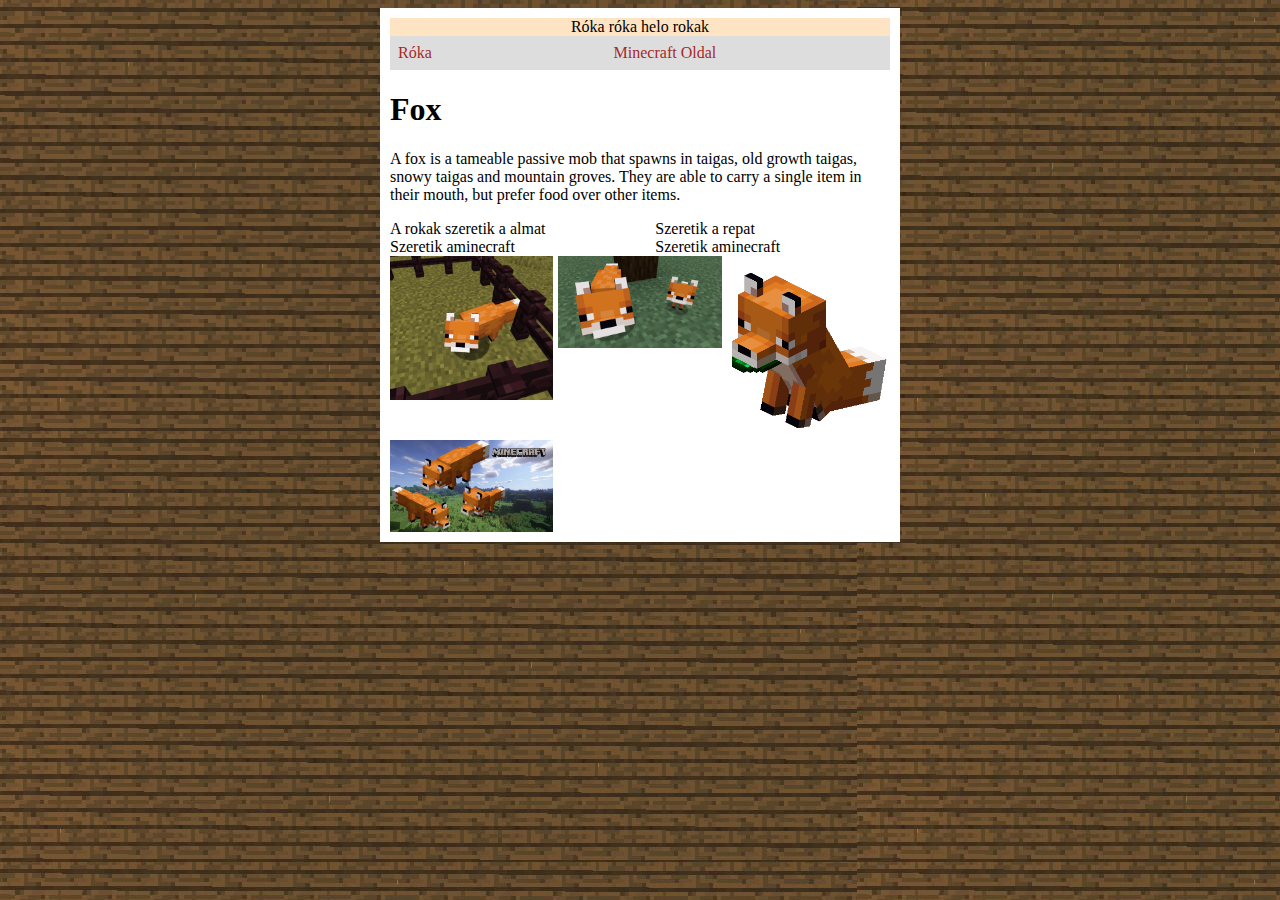
<file: index.html>
<!DOCTYPE html>
<html lang="en">
<head>
    <meta charset="UTF-8">
    <meta http-equiv="X-UA-Compatible" content="IE=edge">
    <meta name="viewport" content="width=device-width, initial-scale=1.0">
    <title>Dobrocsi Kornel, Kadar Laszlo</title>
    <link rel="stylesheet" href="styles.css">
</head>
<body>
<main>
    <header>
        Róka róka helo rokak
    </header>
    <ul>
        <li><a href="index.html">Róka</a></li>
        <li><a href="Minecraft.html">Minecraft Oldal</a></li>
    </ul>
    <article>
        <h1>
            Fox
        </h1>
        <p>A fox is a tameable passive mob that spawns in taigas, old growth taigas, snowy taigas and mountain groves. They are able to carry a single item in their mouth, but prefer food over other items.</p>
        <ul>
            <li>A rokak szeretik a almat</li>
            <li>Szeretik a repat</li>
            <li>Szeretik aminecraft</li>
            <li>Szeretik aminecraft</li>
        </ul>
        <section class="galeria">
            <img class="kep" src="kepek/fox.png" alt="1kep">
            <img class="kep" src="kepek/fox1.png" alt="2kep">
            <img class="kep" src="kepek/fox2.png" alt="">
            <img class="kep" src="kepek/fox3.png" alt="1kep">
        </section>

    </article>
    <footer>
    
    </footer>
</main>
</body>
</html>
</file>
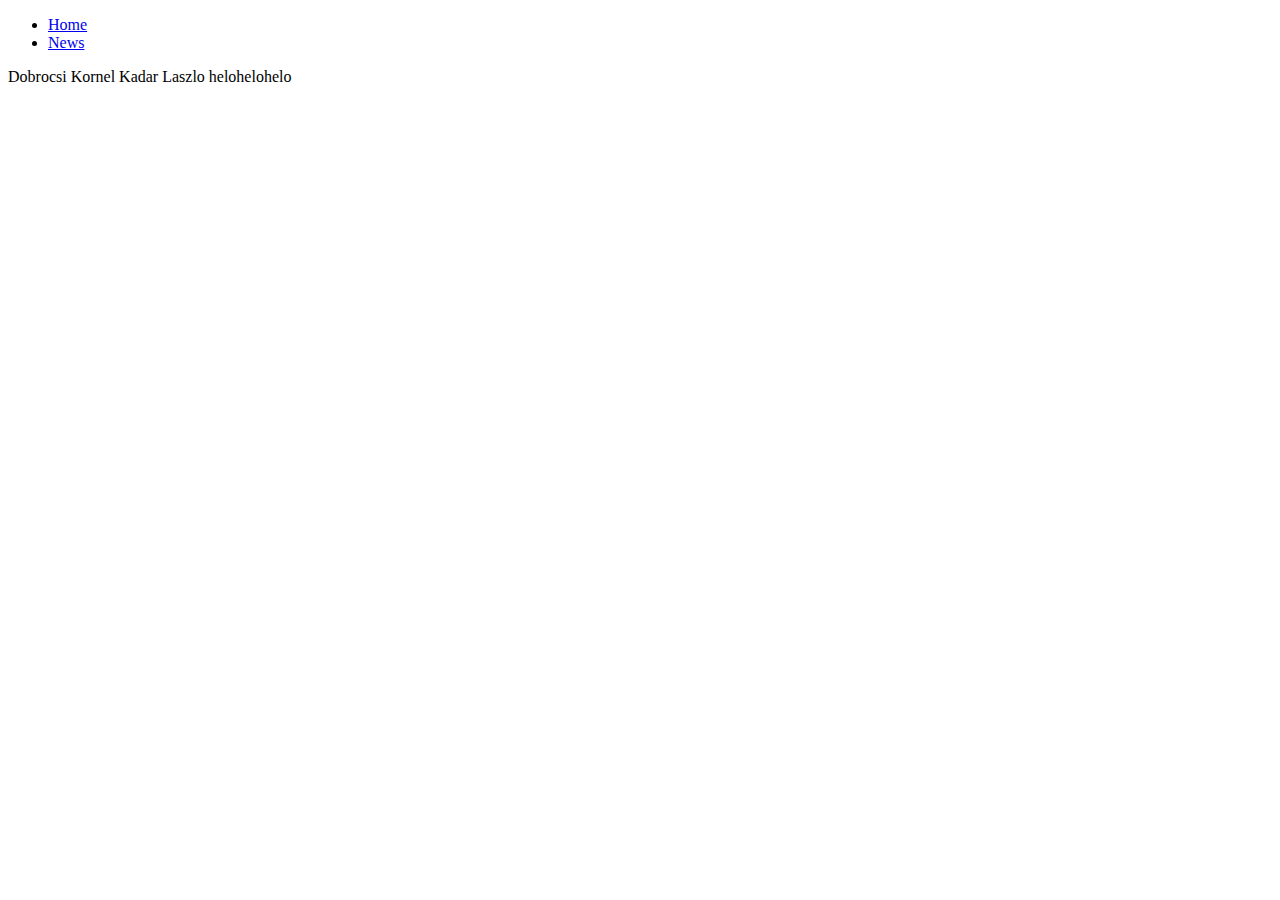
<file: fox.html>
<!DOCTYPE html>
<html lang="en">
<head>
    <meta charset="UTF-8">
    <meta http-equiv="X-UA-Compatible" content="IE=edge">
    <meta name="viewport" content="width=device-width, initial-scale=1.0">
    <title>Kadar Laszlo</title>
</head>
<body>
<main>
    <ul>
        <li><a href="minecraft.html">Home</a></li>
        <li><a href="fox.html">News</a></li>
      </ul>
    <article>

    </article>
    <footer>
    
    </footer>
</main>
    Dobrocsi Kornel
    Kadar Laszlo
    helohelohelo
</body>
</html>
</file>
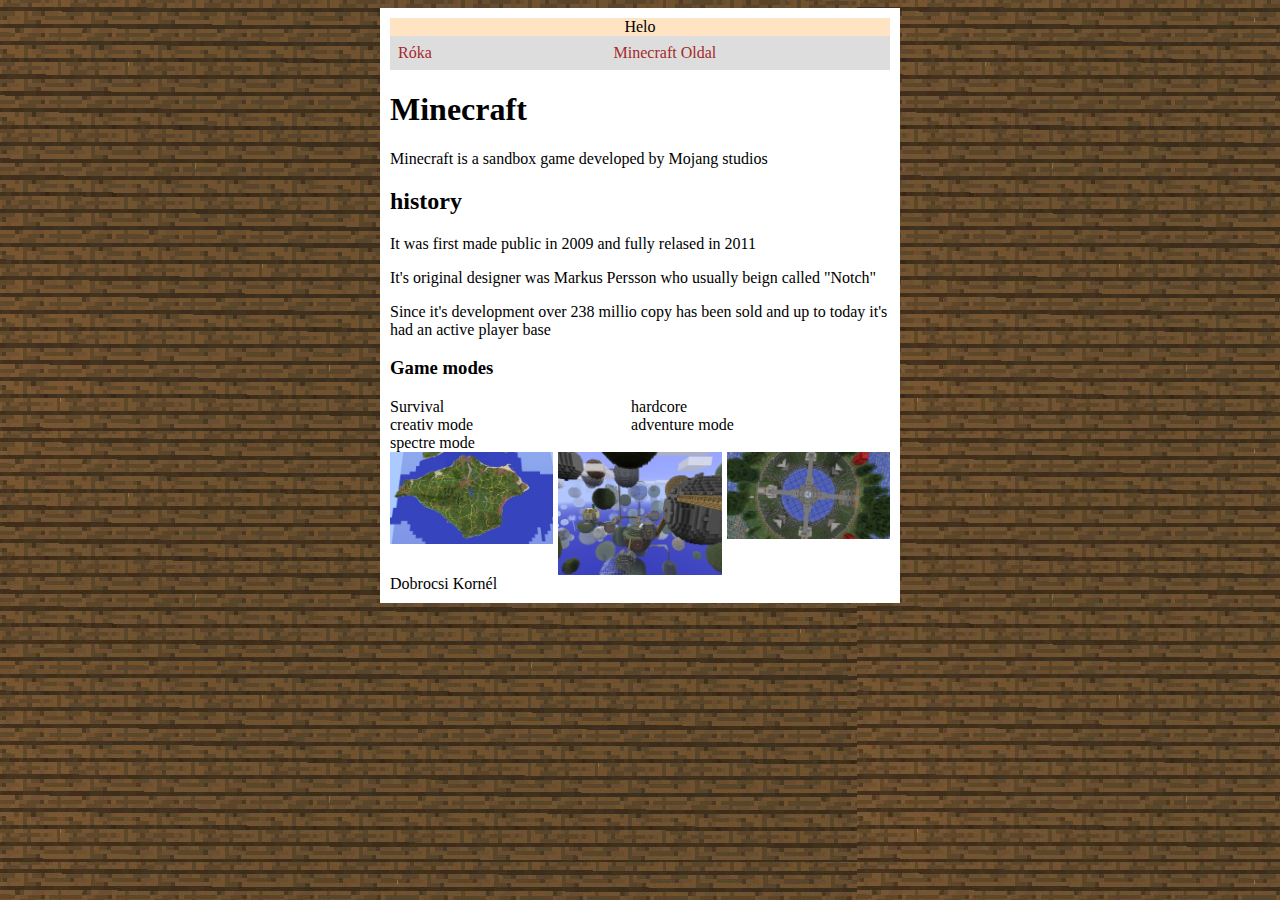
<file: Minecraft.html>
<!DOCTYPE html>
<html lang="en">
<head>
    <meta charset="UTF-8">
    <meta http-equiv="X-UA-Compatible" content="IE=edge">
    <meta name="viewport" content="width=device-width, initial-scale=1.0">
    <link rel="stylesheet" href="styles.css">
    <title>Dobrocsi Kornel</title>
</head>

<body>
    <main>
    <header>Helo</header>
    <ul>
        <li><a href="index.html">Róka</a></li>
        <li><a href="Minecraft.html">Minecraft Oldal</a></li>
    </ul>
    <article>
        <h1>Minecraft</h1>
        <p>Minecraft is a sandbox game developed by Mojang studios</p>
        <h2>history</h2>
        <p>It was first made public in 2009 and fully relased in 2011</p>
        <p>It's original designer was Markus Persson who usually beign called "Notch"</p>
        <p>Since it's development over 238 millio copy has been sold and up to today it's had an active player base</p>
        <h3>Game modes</h3>
        <ul>
            <li>Survival</li>
            <li>hardcore</li>
            <li>creativ mode</li>
            <li>adventure mode</li>
            <li>spectre mode</li>
        </ul>
        <section class="galeria">
            <img class="kep" src="kepek/minecraft_350_4.jpg" alt="1kep">
            <img class="kep" src="kepek/minecraft_350_5.jpg" alt="2kep">
            <img class="kep" src="kepek/minecraft_350_6.jpg" alt="">
        </section>
    </article>
    <footer>Dobrocsi Kornél</footer>
           
</main>
</body>
</html>
</file>
<file: styles.css>
body {
  background-image: url("kep/wallp.png");
}
header {
  text-align: center;
  max-width: 500px;
  background-color: bisque;
}
main {
  width: 80%;
  padding: 10px;
  max-width: 500px;
  margin: auto;
  background-color: white;
}
ul {
  list-style-type: none;
  margin: 0;
  padding: 0;
  text-decoration: none;
  display:grid;
    grid-template-columns: auto auto;
}
li {
  float: left;
  list-style-type: none;
  text-decoration: none;
}
.galeria{
    display:grid;
    grid-template-columns: auto auto auto;
    grid-gap: 5px;
}

.kep{
    width: 100%;
}
a {
  text-decoration: none;
  color: brown;
  list-style-type: none;
  display: block;
  padding: 8px;
  background-color: #dddddd;
}
@media screen and (max-width: 600px) {
  main {
    width: 100%;
    padding: 10px;
    
  }
}
@media screen and (max-width: 200px) {
  main {
    width: 50%;
    padding: 10px;
  }
}
</file>
